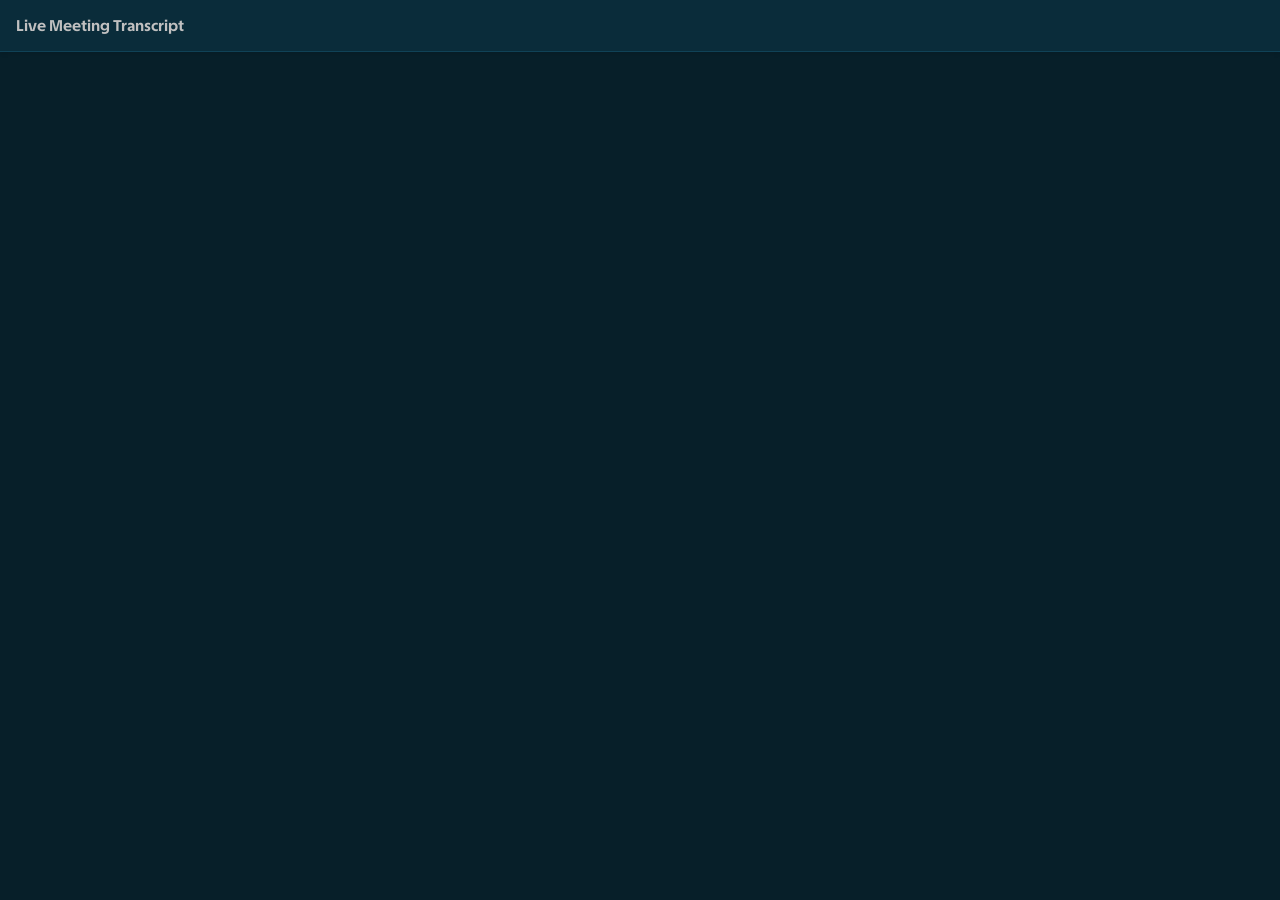
<file: extension/side-panel/index.html>
<!DOCTYPE html>
<html>

<head>
    <meta charset="utf-8">
    <title>Meet to MD</title>
    <link rel="stylesheet" href="../fonts/fonts.css">
    <style>
        html {
            scroll-behavior: smooth;
        }

        body {
            margin: 0;
            font-family: "TASA Explorer", sans-serif;
            background: #071f29;
            color: #C0C0C0;
            display: flex;
            flex-direction: column;
            height: 100vh;
            accent-color: #2A9ACA;
        }

        .header {
            background: #2a9aca1a;
            padding: 16px;
            border-bottom: 1px solid #2a9aca33;
            box-shadow: 0 2px 4px rgba(0, 0, 0, 0.1);
        }

        h1 {
            margin: 0;
            font-size: 16px;
            font-weight: 700;
        }

        /* Main scroll container */
        #transcript-container {
            flex: 1;
            overflow-y: auto;
            padding: 20px;
            box-sizing: border-box;
            background: transparent;
        }

        .transcript-block {
            margin-bottom: 20px;
        }

        .block-header {
            display: flex;
            justify-content: space-between;
            margin-bottom: 4px;
            font-size: 12px;
        }

        .speaker-name {
            color: #a0a0a0;
        }

        .block-time {
            color: #a0a0a0;
        }

        .block-text {
            margin: 0;
            font-size: 14px;
            line-height: 1.5;
            color: #C0C0C0;
            word-break: break-word;
        }
    </style>
</head>

<body>

    <div class="header">
        <h1 id="meeting-title">Live Meeting Transcript</h1>
    </div>

    <div id="transcript-container"></div>

    <script src="side-panel.js"></script>
</body>

</html>
</file>
<file: extension/fonts/fonts.css>
/*
 * TASA Explorer, bundled locally so extension pages make no requests to Google Fonts.
 * Variable font (wght 400-800): one file per subset covers the 400 and 700 weights used by the UI.
 * Files and unicode ranges are the ones Google Fonts serves (v2). License: SIL OFL 1.1, see OFL.txt.
 */

/* latin-ext */
@font-face {
  font-family: "TASA Explorer";
  font-style: normal;
  font-weight: 400 800;
  font-display: swap;
  src: url("tasa-explorer-latin-ext.woff2") format("woff2");
  unicode-range: U+0100-02BA, U+02BD-02C5, U+02C7-02CC, U+02CE-02D7, U+02DD-02FF, U+0304, U+0308, U+0329, U+1D00-1DBF, U+1E00-1E9F, U+1EF2-1EFF, U+2020, U+20A0-20AB, U+20AD-20C4, U+2113, U+2C60-2C7F, U+A720-A7FF;
}

/* latin */
@font-face {
  font-family: "TASA Explorer";
  font-style: normal;
  font-weight: 400 800;
  font-display: swap;
  src: url("tasa-explorer-latin.woff2") format("woff2");
  unicode-range: U+0000-00FF, U+0131, U+0152-0153, U+02BB-02BC, U+02C6, U+02DA, U+02DC, U+0304, U+0308, U+0329, U+2000-206F, U+20AC, U+2122, U+2191, U+2193, U+2212, U+2215, U+FEFF, U+FFFD;
}
</file>
